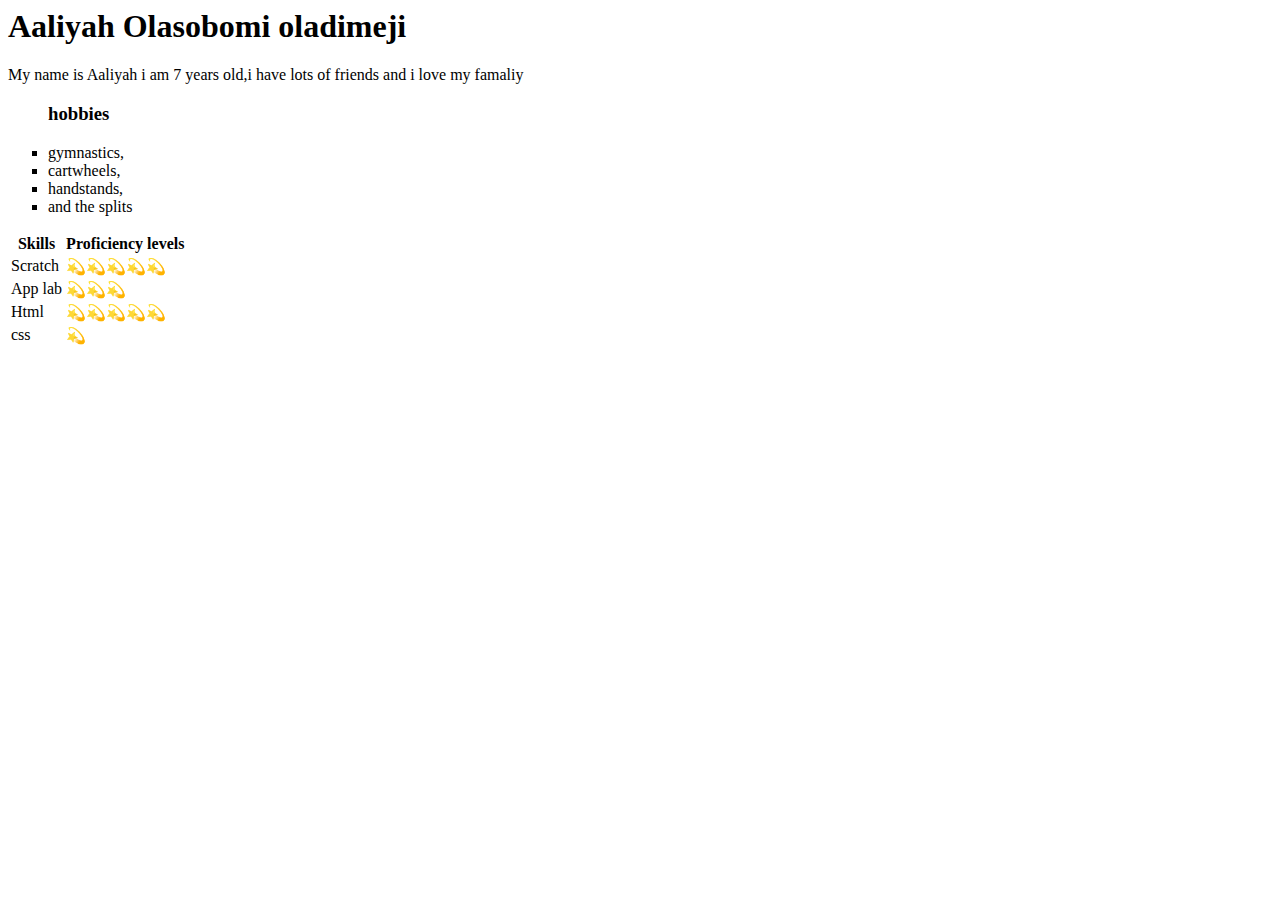
<file: index.html>
<!DOCTYPE>
<html>
<head><title>boooooooo</title></head>
<body>
  <h1>Aaliyah Olasobomi oladimeji</h1>
  <p>My name is Aaliyah i am 7 years old,i have lots of friends and i love my famaliy</p>
  <ul style="list-style-type:square">
    <h3>hobbies</h3>
    <li> gymnastics,</li>
    <li>cartwheels,</li>
    <li>handstands,</li>
    <li>and the splits</li>
  </ul>
  
  <table>
    <thead>
      <th>Skills</th>
      <th>Proficiency levels</th>
    </thead>
    <tbody>
      <tr>
        <td>Scratch</td> 
        <td>💫💫💫💫💫</td>
      </tr>
      <tr>
        <td>
          App lab
        </td>
        <td>💫💫💫</td>
      </tr>
      <tr>
        <td>Html</td>
        <td>💫💫💫💫💫</td>
      </tr>
      <tr>
        <td>css</td>
        <td>💫</td>
      </tr>
    </tbody>
  </table>
  
</body>
<html/>
</file>
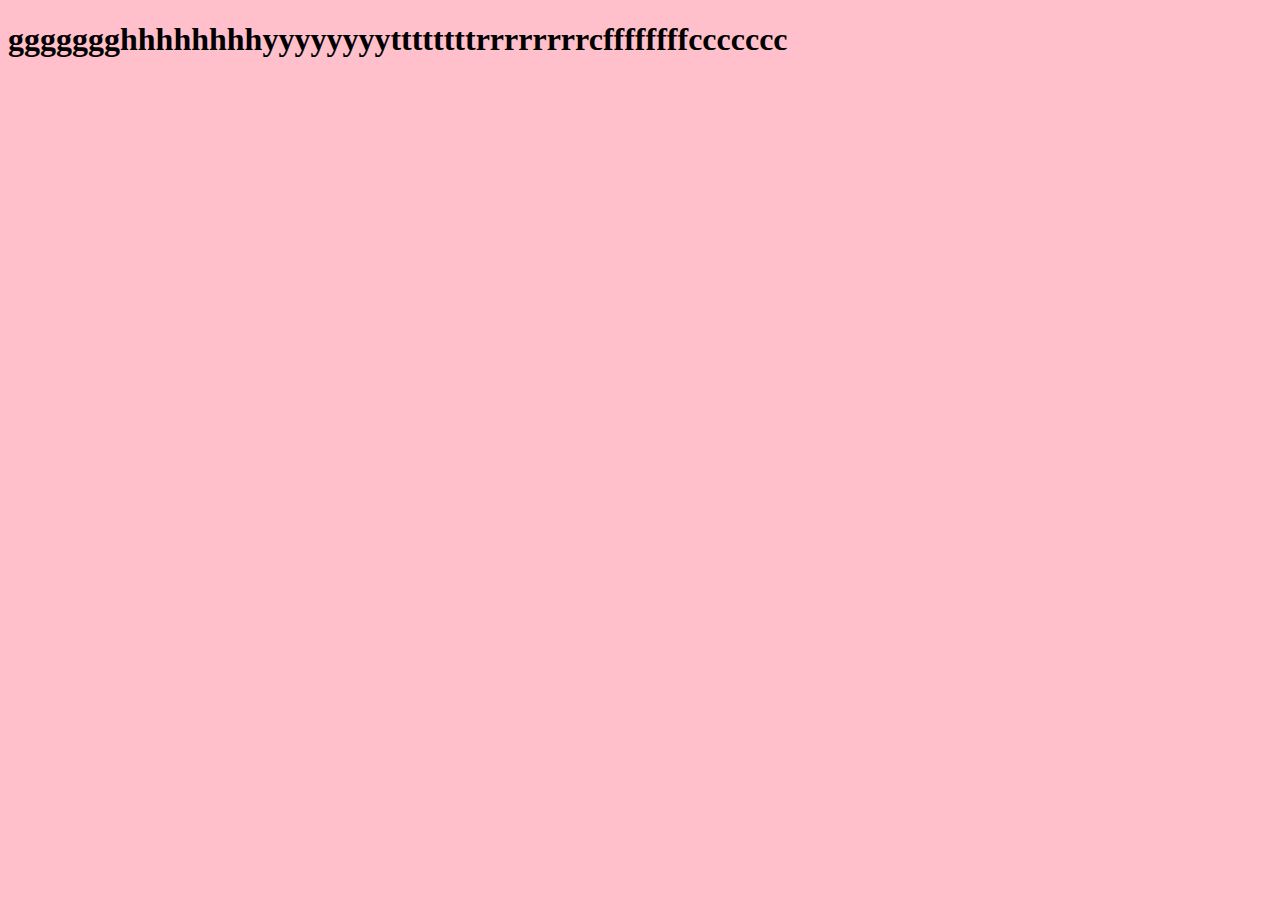
<file: aaaliyah.html>
<!DOCTYPE html>
<html>

<head>
  <title>Hello, World!</title>
  <style>
    body{
      background-color:pink
    }
  h1{
    margin left: 40
  }
  </style>
</head>
<body>
  <h1>ggggggghhhhhhhhyyyyyyyyttttttttrrrrrrrrcffffffffccccccc</h1>
</body>
</html>
</file>
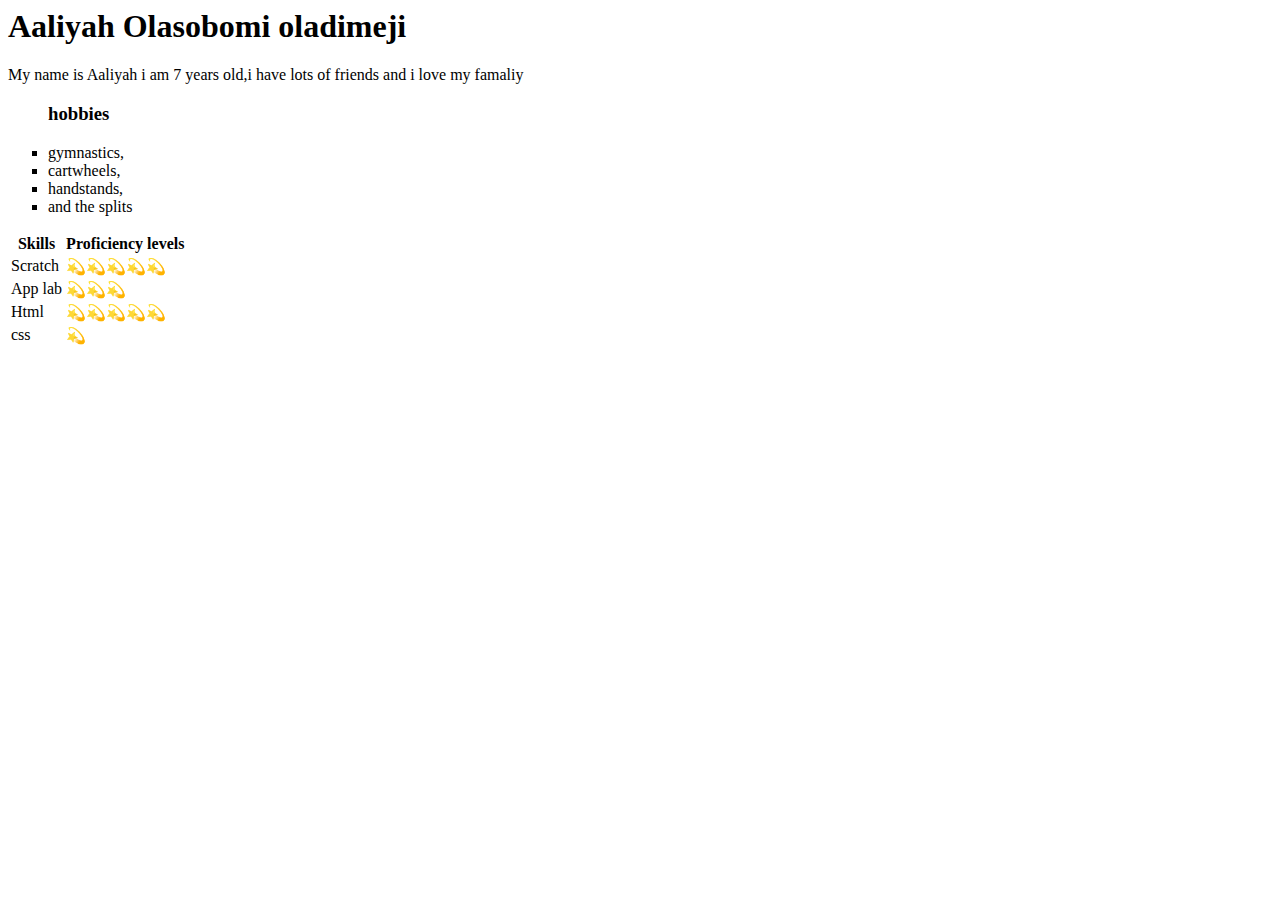
<file: Aail.html>
<!DOCTYPE>
<html>
<head><title>boooooooo</title></head>
<body>
  <h1>Aaliyah Olasobomi oladimeji</h1>
  <p>My name is Aaliyah i am 7 years old,i have lots of friends and i love my famaliy</p>
  <ul style="list-style-type:square">
    <h3>hobbies</h3>
    <li> gymnastics,</li>
    <li>cartwheels,</li>
    <li>handstands,</li>
    <li>and the splits</li>
  </ul>
  
  <table>
    <thead>
      <th>Skills</th>
      <th>Proficiency levels</th>
    </thead>
    <tbody>
      <tr>
        <td>Scratch</td> 
        <td>💫💫💫💫💫</td>
      </tr>
      <tr>
        <td>
          App lab
        </td>
        <td>💫💫💫</td>
      </tr>
      <tr>
        <td>Html</td>
        <td>💫💫💫💫💫</td>
      </tr>
      <tr>
        <td>css</td>
        <td>💫</td>
      </tr>
    </tbody>
  </table>
  
</body>
<html/>
</file>
